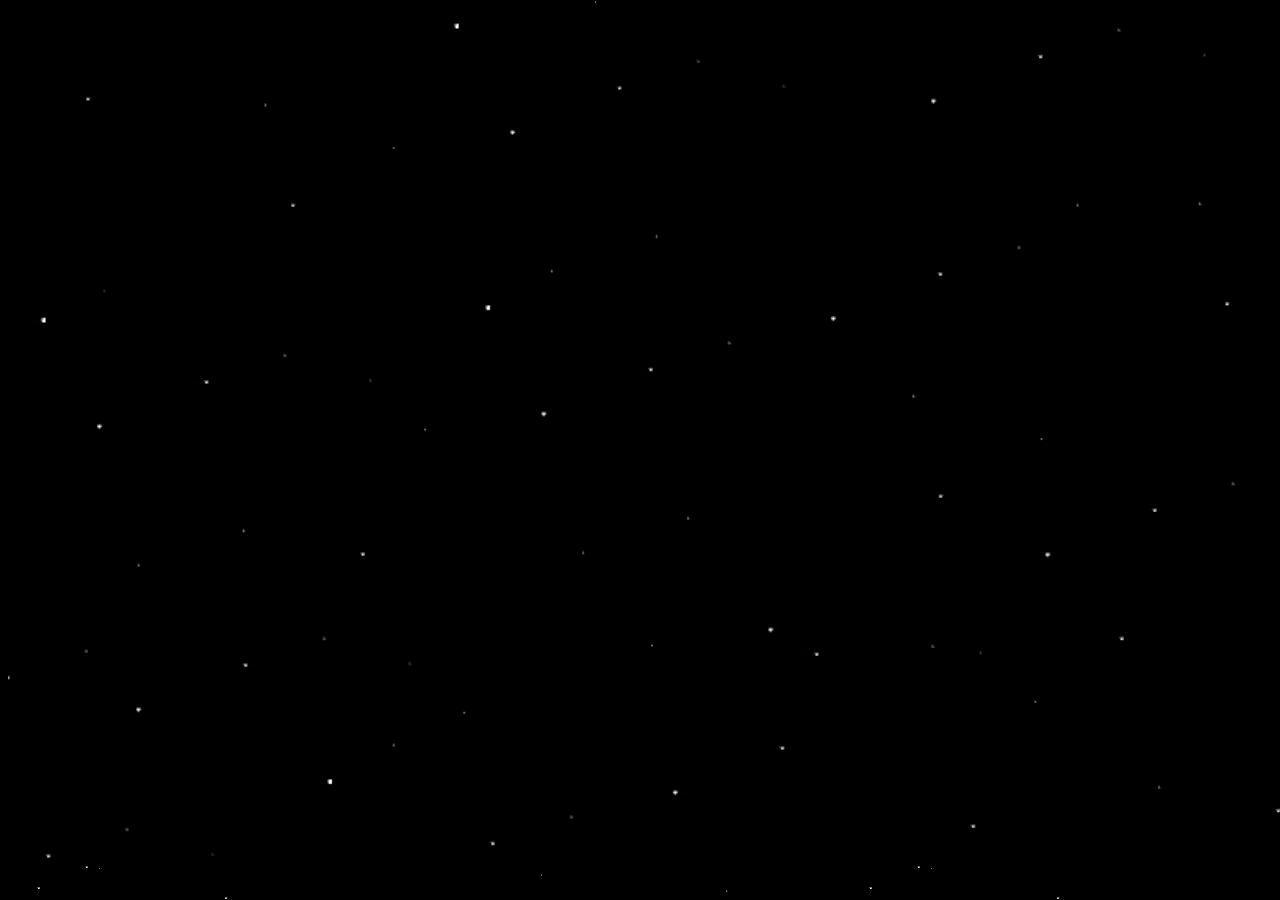
<file: site/contato.html>
<!doctype html>

<html lang="pt-br">

<head>

	<title>Contato</title>

	<meta charset="utf-8">
	<meta name="viewport" content="width=device-width, initial-scale=1, shrink-to-fit=no">
	<link rel="stylesheet" href="https://stackpath.bootstrapcdn.com/bootstrap/4.1.1/css/bootstrap.min.css" integrity="sha384-WskhaSGFgHYWDcbwN70/dfYBj47jz9qbsMId/iRN3ewGhXQFZCSftd1LZCfmhktB" crossorigin="anonymous">
	<link href="https://fonts.googleapis.com/css?family=Montserrat" rel="stylesheet">
	<link href="https://fonts.googleapis.com/css?family=Raleway" rel="stylesheet">	
	<link rel="stylesheet" href="https://cdnjs.cloudflare.com/ajax/libs/animate.css/3.5.2/animate.min.css">
	<link rel="shortcut icon" href="css/img/favicon.ico">
	<link rel="stylesheet" type="text/css" href="css/style.css">

</head>

<body id="fundocontato">
	
<img src="css/img/imgindex.png" class="imagemfundo">

	<div class="center">

		<div class="texto">

			<br>

			<h1 class=" animated bounceInDown">Contato</h1>

			<br>

			<p class=" animated fadeInRight"> 
				<br>

				E-mail: suportewits@gmail.com

				<br>

			</p>

		</div>

		<br>

		<p  class=" animated fadeIn"><a class=" btn btn-outline-dark" href = "/index.html" > Voltar </a></p>

	</div>

	<div class="center">

		<p class=" animated fadeInLeft"><img class="logocontato" src="css/img/logo.png" alt="Logo do nome do jogo" title="Logo do jogo"></p>

	</div>

</body>

</html>
</file>
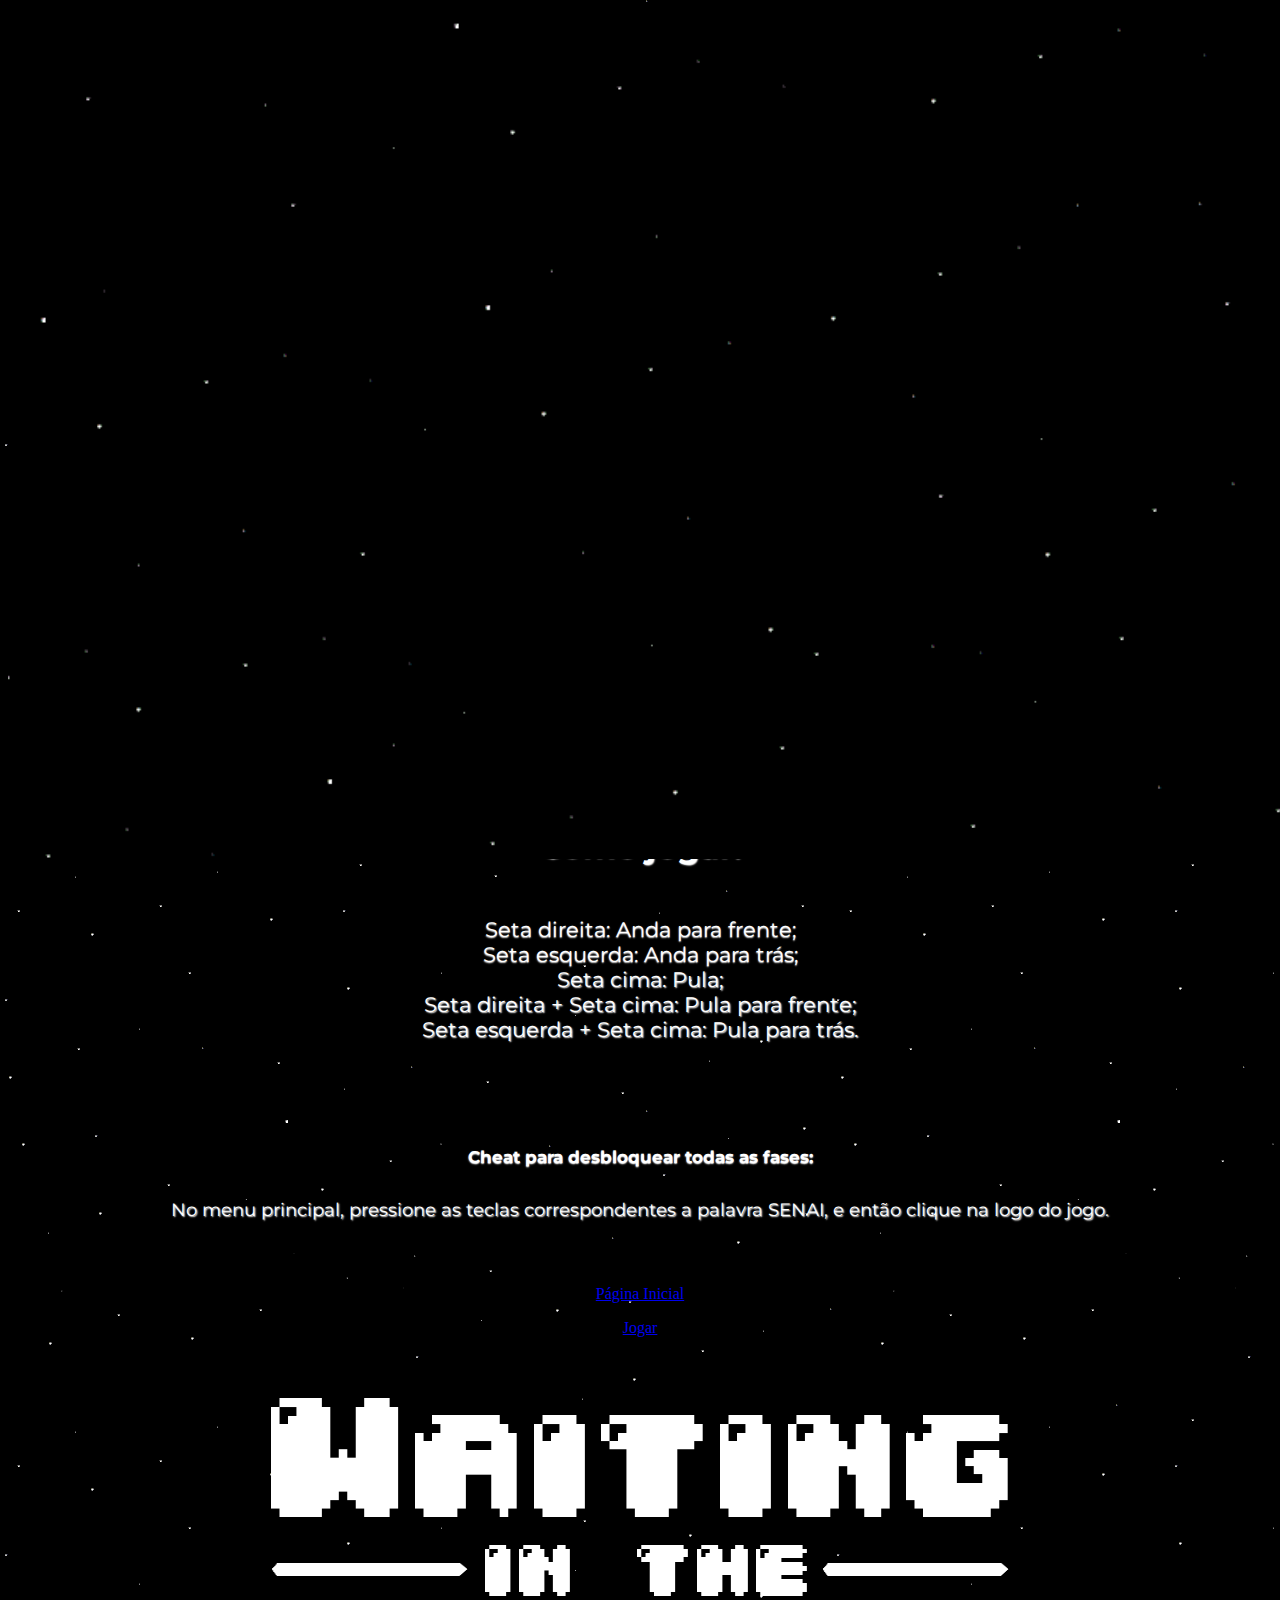
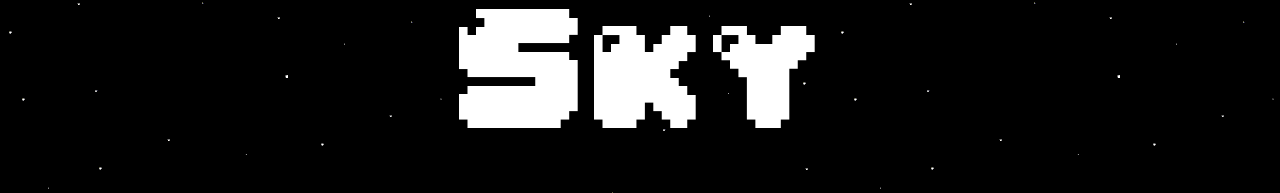
<file: site/regras.html>
<!doctype html>

<html lang="pt-br">

<head>

	<title>Regras do Jogo</title>

	<meta charset="utf-8">
	<meta name="viewport" content="width=device-width, initial-scale=1, shrink-to-fit=no">
	<link rel="stylesheet" href="https://stackpath.bootstrapcdn.com/bootstrap/4.1.1/css/bootstrap.min.css" integrity="sha384-WskhaSGFgHYWDcbwN70/dfYBj47jz9qbsMId/iRN3ewGhXQFZCSftd1LZCfmhktB" crossorigin="anonymous">
	<link href="https://fonts.googleapis.com/css?family=Montserrat" rel="stylesheet">
	<link href="https://fonts.googleapis.com/css?family=Raleway" rel="stylesheet">
	<link rel="stylesheet" href="https://cdnjs.cloudflare.com/ajax/libs/animate.css/3.5.2/animate.min.css">
	<link rel="shortcut icon" href="css/img/favicon.ico">
	<link rel="stylesheet" type="text/css" href="css/style.css">

</head>	

<body id="fundoregras">

<img src="css/img/imgindex.png" class="imagemfundo">

	<div class="center">

		<div class="texto">

			<br>

			<h1 class=" animated bounceInDown"> Descrição, Regras e Como Jogar </h1>

			<br><br>

			<h2 class=" animated fadeInDown">Descrição:</h2>
			<br>
			<article class=" animated fadeInRight">Após pesquisas e experimentos governamentais com a gravidade algo deu muito errado, anomalias aconteceram, fazendo com que a gravidade fosse alterada modificando o planeta Terra, levando a quase a extinção da humanidade. Depois do acontecimento pessoas foram evacuadas para colônias experimentais em Marte. O objetivo do Astronauta Will é chegar até uma dessas colônias em Marte onde é sua última esperança de encontrar vida e possivelmente sua família, passando por diversos desafios e dificuldades, tendo consigo somente seu traje espacial e esperança. O jogo se passa em ambiente apocalíptico com cenário alterado devido a gravidade.</article>

			<br><br><br>

			<h2 class= "animated fadeInDown">Regras:</h2> 
			<br>
			<article class="animated fadeInLeft">O jogador irá controlar o astronauta Will que deverá andar e pular entre vários tipos de plataformas para chegar em seu objetivo, no caminho poderá pegar moedas para aumentar seu score e pontos de checkpoints para marcar seu progresso. E cuidado com os fantasmas!</article>

			<br><br><br>

			<h2 class=" animated fadeInDown">Como jogar:</h2> 
			<br>
			<article class=" animated fadeInRight">Seta direita: Anda para frente;
				<br>
				Seta esquerda: Anda para trás;
				<br>
				Seta cima: Pula;
				<br>
				Seta direita + Seta cima: Pula para frente;
				<br>
				Seta esquerda + Seta cima: Pula para trás.
                <br>
                <br>
                <br>
                <br>
                <h5>Cheat para desbloquear todas as fases:</h5>
                <small>No menu principal, pressione as teclas correspondentes a palavra SENAI, e então clique na logo do jogo.</small>
			</article>

			<br>

		</div>

		<br>

		<p class=" animated fadeIn"><a class=" btn btn-outline-dark" href = "/index.html"  > Página Inicial </a></p>
		<p class=" animated fadeIn"><a class=" btn btn-outline-dark" href = "/site/jogo.php"  > Jogar </a></p>

	</div>

	<div class="center">

		<p class=" animated fadeInLeft"><img  class="logoregras" src="css/img/logo.png" alt="Logo do nome do jogo" title="Logo do jogo"></p>

	</div>

</body>

</html>
</file>
<file: site/css/style.css>
/*========================index======================*/
.anima {
  position :relative;
  animation: mymove 10s infinite;
}

@keyframes mymove {
    0%   {top: -10px;}
	50%  {top: 30px;}
    100%  {top: -10px;}
}

@keyframes mysecondmove {
    0%   {opacity: 0;}
	50%  {opacity: 1;}
    100%  {opacity: 0;}
}

.imagemfundo{
	width: 100%;
	max-height: 100%;
	animation: mysecondmove 10s infinite;
	position: absolute;
}
#fundoindex{
	background-image: url(img/imgindex.png);
	background-color: black;
}

#inputlogin:hover{
	opacity: 0.6;
	transition: 0.2s ease-out;
}

#inputsenha:hover{
	opacity: 0.6;
	transition: 0.2s ease-out;
}

#inputnome:hover{
	opacity: 0.6;
	transition: 0.2s ease-out;
}

#inputemail:hover{
	opacity: 0.6;
	transition: 0.2s ease-out;
}

#inputdatanasc:hover{
	opacity: 0.6;
	transition: 0.2s ease-out;
}

#inputrsenha:hover{
	opacity: 0.6;
	transition: 0.2s ease-out;
}

#textoindex1{
	text-decoration: none;
	color: inherit;
}

#textoindex2{
	text-decoration: none;
	color: inherit;
}

#textoindex3{
	text-decoration: none;
	color: inherit;
}

#logoindex{
	max-width:100%;
	height:auto;
	text-align: center;
}

.center{
	text-align: center;
}

.blocoindex{
	margin-top: 3%;
	width: 250px;
	color: white;
	margin-left: auto;
	margin-right: auto;
}

.wrapper p{
	width: 190px;
	height: 35px;
	color: black;
	background-color: white;
	margin-top:-25%;
	margin-left: -155px;
	display: block;
	position: fixed;
	border-radius: 1%;
	transition: all 0.3s cubic-bezier(0.800,0,0,1);
	transition: all 0.3s cubic-bezier(0.800,0,0,1);
	transition: all 0.3s cubic-bezier(0.800,0,0,1);
	position: absolute ;
}

.wrapper p:hover{
	margin-left: 0px;
}

@media only screen and (min-width: 768px) and (max-width: 959px) {
	#logoindex{
		margin-top: 10%;
	}

	#logorecupera{
		margin-top: 10%;
	}

	#logoranking{
		margin-top: 100px;
	}
}

@media only screen and (max-width: 767px) {
	#logoindex{
		margin-top: 10%;
	}

	#logorecupera{
		margin-top: 10%;
	}

	#logoranking{
		margin-top: 100px;
	}

}

@media only screen and (min-width: 480px) and (max-width: 767px) {
	#logoindex{
		margin-top: 10%;
	}

	#logorecupera{
		margin-top: 10%;
	}

	#logoranking{
		margin-top: 100px;
	}

}

@media only screen and (max-width: 479px) {
	#logoindex{
		margin-top: 10%;
	}

	#logorecupera{
		margin-top: 10%;
	}

	#logoranking{
		margin-top: 100px;
	}

}
@media only screen and (min-width : 1500px) and (max-width : 1920px)
{ 
	#logoindex{
		margin-top: 10px;
	}

	#logorecupera{
		margin-top: 100px;
	}

	#logoranking{
		margin-top: 100px;
	}
}

/*========================cadastro======================*/

#fundocadastro{
	background-image: url(img/imgcadastro.png);
	background-color: black;
}

.blococadastro{
	margin-top: 3%;
	width: 250px;
	color: white;
	margin-left: 15%;
	float: left;
}

#logocadastro{
	max-width:100%;
	height:auto;
	margin-top: 12.3%;
	text-align: center;
}

/*========================recupera======================*/

#fundorecupera{
	background-image: url(img/imgrecupera.png);
	background-color: black;
}


.blocorecupera{
	margin-top: -1%;
	width: 250px;
	color: white;
	margin-left: auto;
	margin-right: auto;
}

#logorecupera{
	max-width:100%;
	height:auto;
	text-align: center;
}

/*========================contato======================*/

#fundocontato{
	background-image: url(img/imgcontato.png);
	background-color: black;
}

.texto{
	font-family:'Montserrat', sans-serif;
	font-size: 21px; 
	padding: 5px;
	opacity: 1;
	color: white;
	text-shadow: 0.8px 0.8px 1.5px  white;
}

.logocontato{

	max-width:100%;
	height:auto;
	text-align: center;
}

/*========================ranking======================*/

.score1{
	margin-left: 7%;
	color: white;
}

.score2{
	margin-left: 7%;
	color: white;
}

.score3{
	margin-left: 7%;
	color: white;
}

.cry{

	/*text-align: left;*/
	
}

.cry2{

	
}

.cry3{


}

#fundoranking{
	background-image: url(img/imgranking.png);
	background-color: black;
}

.resultado1{

	width: 350px;
	height: 600px;
	overflow: auto;
	background-color: black; 
	font-family:'Raleway', sans-serif;
	font-size: 20px;
}

.resultado2{

	width: 350px;
	height: 600px;
	overflow: auto;
	background-color: black;  
	font-family:'Raleway', sans-serif;
	font-size: 20px;
}

.resultado3{

	width: 350px;
	height: 600px;
	overflow: auto;
	background-color: black;
	font-family:'Raleway', sans-serif;
	font-size: 20px;
}

#logoranking{
	margin-top: 5%;
	max-width:100%;
	height:auto;
	text-align: center;
}

.container{
	display: flex;
	flex-direction: row;
	flex-flow: row wrap;
	justify-content: space-around;
}

.level{
	font-family:'Raleway', sans-serif;
	font-size: 28px;
}

/*========================regras======================*/

#fundoregras{
	background-image: url(img/imgregras.png);
	background-color: black;
}

.logoregras{
	max-width:100%;
	height:auto;
	text-align: center;
}

/*========================jogo======================*/

#fundojogo{
	background-image: url(img/imgjogo.png);
	background-color: black;
}

#game{
	margin-left: 9%;
	margin-right: 9%;
	margin-top: 3%;
}

.blocoinfo{
	margin-top: 2%;
	color: white;
}

.dado1{
	font-family:'Raleway', sans-serif;
	font-size: 20px;
}

.dado2{
	font-family:'Raleway', sans-serif;
	font-size: 20px;
	padding-left: 2%;
}

.dado3{
	font-family:'Raleway', sans-serif;
	font-size: 20px;
	padding-left: 2%;
}

.dado4{
	font-family:'Raleway', sans-serif;
	font-size: 20px;
	padding-left: 2%;
}

/*========================ADM======================*/

#fundoadm{
	background-color: gray;
}

.tabela{
	list-style-type:none;
}

.blocoadm{
	margin-top: -1%;
	width: 260px;
	margin-left: auto;
	margin-right: auto;
}

.blocobtn{
	margin-top: -1%;
	width: 240px;
	margin-left: 2%;
}

/*========================alterar======================*/

#fundorecupera{
	background-image: url(img/imgalterar.png);
	background-color: black;
}

.blocoalterar{
	margin-top: -1%;
	width: 250px;
	color: white;
	margin-left: auto;
	margin-right: auto;
}

#logoalterar{
	max-width:100%;
	height:auto;
	text-align: center;
}
</file>
